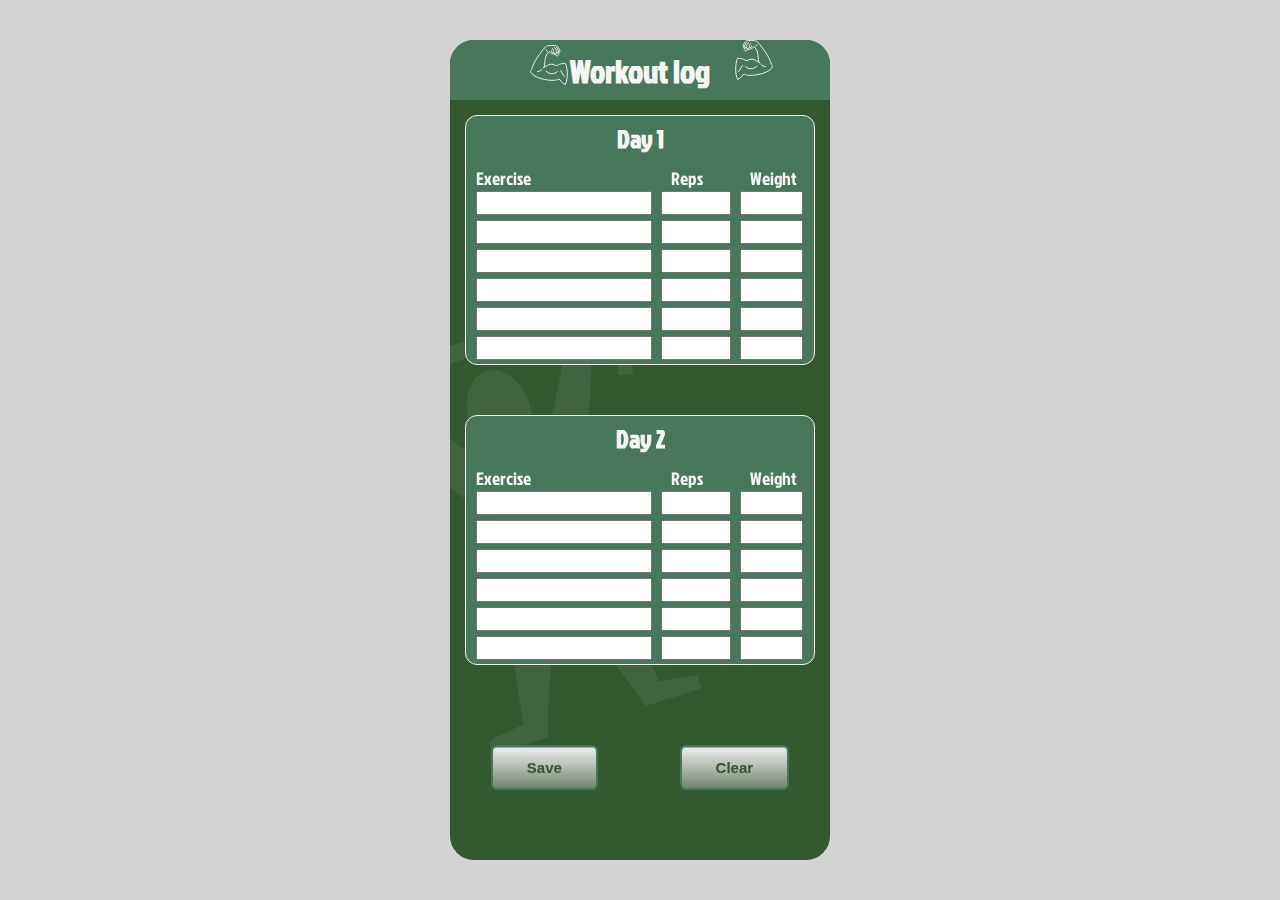
<file: index.html>
<!DOCTYPE html>
<html lang="en">

<head>
    <meta charset="UTF-8" />
    <meta name="viewport" content="width=device-width, initial-scale=1.0" />
    <title>Workout-log</title>
    <link rel="stylesheet" href="CSS/style.css" />
    <script defer src="JavaScript/index.js"></script>
</head>

<body>


    <div id="main">

        <div class="overlay">
            <svg xmlns="http://www.w3.org/2000/svg" width="252" height="499" viewBox="0 0 252 499" fill="none">
                <path
                    d="M-122.052 88.7551L-134.696 95.8153L-112.716 140.448C-116.506 142.45 -120.286 144.475 -124.055 146.522L-139.387 115.388L-152.031 122.446L-136.736 153.498C-140.829 155.782 -144.91 158.088 -148.98 160.417L-141.494 175.309C-137.424 172.979 -133.387 170.699 -129.371 168.456L-112.737 202.23L-100.092 195.173L-116.688 161.474C-112.889 159.411 -109.109 157.388 -105.35 155.401L-82.3032 202.197L-69.6584 195.137L-92.5147 148.73C-86.4573 145.636 -80.3707 142.607 -74.2556 139.642C-49.3594 177.012 -19.6757 219.903 14.6041 242.65C29.8034 267.494 35.4543 282.297 64.4718 314.076C57.9437 353.224 63.7291 413.835 73.6093 468.27L38.6779 485.2L42.8946 498.499L98.4246 480.892C97.137 434.465 106.768 337.743 106.768 337.743C106.768 337.743 170.373 411.244 196.073 449.929L251.603 432.322L247.386 419.023L209.081 425.315C185.79 375.132 155.592 322.261 125.075 294.86C133.103 251.335 126.767 236.186 127.283 206.953C142.201 168.608 141.751 116.429 140.567 71.5285C147.202 70.4395 153.912 69.4047 160.726 68.4343L168.788 119.533L183.191 118.014L175.061 66.4883C179.28 65.9458 183.534 65.4216 187.829 64.9183L193.682 102.023L208.084 100.506L202.216 63.3177C206.79 62.8362 211.404 62.3726 216.073 61.9321L213.61 45.4468C208.898 45.8919 204.238 46.3596 199.617 46.8462L194.224 12.6536L179.822 14.1711L185.231 48.4504C180.971 48.9488 176.715 49.4721 172.463 50.0204L164.709 0.877138L150.308 2.39258L158.129 51.967C110.64 58.7374 67.4809 68.2558 25.5363 81.5555C-16.4068 94.8548 -57.167 111.945 -99.8789 133.779L-122.052 88.7551ZM30.5795 97.4608C57.6846 88.8664 85.3117 81.8919 114.37 76.2228C113.427 110.534 105.698 150.692 94.8188 181.913C91.1187 197.586 81.6914 210.069 67.6926 214.508C53.6938 218.946 38.7952 214.177 26.7403 203.5C-0.140825 184.251 -29.598 155.883 -50.1398 128.386C-23.1253 116.275 3.47293 106.056 30.5795 97.4608ZM36.2075 115.21C20.3129 120.25 12.145 142.588 19.6677 166.313C27.1904 190.038 46.7379 203.589 62.6325 198.549C78.5271 193.509 86.6949 171.171 79.1722 147.446C71.6495 123.721 52.1021 110.17 36.2075 115.21Z"
                    fill="#C6C6C6" fill-opacity="0.1" />
            </svg>
        </div>

        <!-- Top part of the app explaining what it is-->
        <h1 class="workout-log">Workout log</h1>

        <div class="header-svg-left">
            <svg xmlns="http://www.w3.org/2000/svg" width="48" height="48" viewBox="0 0 48 48" fill="none">
                <path
                    d="M33.923 12.27C33.923 12.27 34.534 11.949 34.931 10.13C35.328 8.31101 31.845 4.95001 31.845 4.95001C31.845 4.95001 30.775 4.43101 26.345 4.50801C21.915 4.58501 20.859 5.30201 19.942 6.40201C15.945 11.2 8.43699 20.75 6.65499 28.28C6.24899 29.402 5.689 28.79 5.689 30.601C5.689 31.899 6.399 32.257 6.589 32.469C11.203 37.633 22.509 39.344 27.552 39.344C32.595 39.344 32.563 38.183 33.969 38.183C35.375 38.183 36.933 42.828 40.409 43.5C42.999 38.305 42.892 27.793 40.409 22.24C34.565 22.24 33.633 24.485 31.219 24.485C29.156 24.485 29.477 23.202 26.222 23.202C22.967 23.202 18.476 26.914 18.476 26.914C21.02 23.752 18.184 16.046 23.678 10.917C24.71 9.95501 25.191 13.117 28.4 13.117C28.873 13.397 30.575 13.62 30.575 13.62"
                    stroke="#EFEFEF" stroke-linecap="round" stroke-linejoin="round" />
                <path
                    d="M17.116 28.224C16.222 29.244 14.385 30.627 12.677 30.604M35.527 29.535C37.498 31.903 37.758 34.47 39.744 35.54M32.487 30.605C29.522 33.615 24.159 33.415 21.027 30.207M20.894 8.74C21.031 9.313 21.764 10.195 22.304 10.344M29.27 6.448C29.671 6.929 31.62 9.405 31.574 9.806C31.528 10.207 31.814 12.212 31.207 12.43C30.6 12.648 28.537 12.28 28.56 11.41C28.583 10.54 28.755 10.092 28.709 9.668C28.663 9.244 27.288 7.148 27.288 7.148"
                    stroke="#EFEFEF" stroke-linecap="round" stroke-linejoin="round" />
                <path
                    d="M31.253 6.08099C31.757 6.68899 33.419 9.03799 33.396 10.023C33.373 11.008 33.27 11.731 33.041 11.949C32.812 12.167 31.573 11.654 31.573 11.654"
                    stroke="#EFEFEF" stroke-linecap="round" stroke-linejoin="round" />
                <path
                    d="M31.13 12.452C31.13 12.452 30.634 12.992 30.577 13.576C30.52 14.16 31.333 14.722 32.077 14.928C32.821 15.134 33.866 13.736 33.866 13.209C33.866 12.682 33.041 11.949 33.041 11.949M26.422 9.67001C26.396 10.411 26.215 11.214 26.854 11.447C27.493 11.68 28.599 11.623 28.599 11.623"
                    stroke="#EFEFEF" stroke-linecap="round" stroke-linejoin="round" />
            </svg>
        </div>

        <div class="header-svg-right">
            <svg xmlns="http://www.w3.org/2000/svg" width="48" height="48" viewBox="0 0 48 48" fill="none">
                <path
                    d="M14.0769 12.27C14.0769 12.27 13.4659 11.949 13.0689 10.13C12.6719 8.31101 16.1549 4.95001 16.1549 4.95001C16.1549 4.95001 17.2249 4.43101 21.6549 4.50801C26.0849 4.58501 27.1409 5.30201 28.0579 6.40201C32.0549 11.2 39.5629 20.75 41.3449 28.28C41.7509 29.402 42.3109 28.79 42.3109 30.601C42.3109 31.899 41.6009 32.257 41.4109 32.469C36.7969 37.633 25.4909 39.344 20.4479 39.344C15.4049 39.344 15.4369 38.183 14.0309 38.183C12.6249 38.183 11.0669 42.828 7.59094 43.5C5.00094 38.305 5.10794 27.793 7.59094 22.24C13.4349 22.24 14.3669 24.485 16.7809 24.485C18.8439 24.485 18.5229 23.202 21.7779 23.202C25.0329 23.202 29.5239 26.914 29.5239 26.914C26.9799 23.752 29.8159 16.046 24.3219 10.917C23.2899 9.95501 22.8089 13.117 19.5999 13.117C19.1269 13.397 17.4249 13.62 17.4249 13.62"
                    stroke="#EFEFEF" stroke-linecap="round" stroke-linejoin="round" />
                <path
                    d="M30.884 28.224C31.778 29.244 33.615 30.627 35.323 30.604M12.473 29.535C10.502 31.903 10.242 34.47 8.25598 35.54M15.513 30.605C18.478 33.615 23.841 33.415 26.973 30.207M27.106 8.74C26.969 9.313 26.236 10.195 25.696 10.344M18.73 6.448C18.329 6.929 16.38 9.405 16.426 9.806C16.472 10.207 16.186 12.212 16.793 12.43C17.4 12.648 19.463 12.28 19.44 11.41C19.417 10.54 19.245 10.092 19.291 9.668C19.337 9.244 20.712 7.148 20.712 7.148"
                    stroke="#EFEFEF" stroke-linecap="round" stroke-linejoin="round" />
                <path
                    d="M16.747 6.08099C16.243 6.68899 14.581 9.03799 14.604 10.023C14.627 11.008 14.73 11.731 14.959 11.949C15.188 12.167 16.427 11.654 16.427 11.654"
                    stroke="#EFEFEF" stroke-linecap="round" stroke-linejoin="round" />
                <path
                    d="M16.87 12.452C16.87 12.452 17.366 12.992 17.423 13.576C17.48 14.16 16.667 14.722 15.923 14.928C15.179 15.134 14.134 13.736 14.134 13.209C14.134 12.682 14.959 11.949 14.959 11.949M21.578 9.67001C21.604 10.411 21.785 11.214 21.146 11.447C20.507 11.68 19.401 11.623 19.401 11.623"
                    stroke="#EFEFEF" stroke-linecap="round" stroke-linejoin="round" />
            </svg>
        </div>

        <div id="content">
            <!-- Containers for seven days of the week. All inputs given a unique ID in order to be able to save text in local storage.-->
            <div class="day day1">
                <h3>Day 1</h3>
                <!--Input fields for each exercise. every input given a unique ID.-->
                <form class="exercise-form">
                    <label for="exercise">Exercise</label>
                    <input type="text" class="exercise-input" id="exercise-day1-1">
                    <input type="text" class="exercise-input" id="exercise-day1-2">
                    <input type="text" class="exercise-input" id="exercise-day1-3">
                    <input type="text" class="exercise-input" id="exercise-day1-4">
                    <input type="text" class="exercise-input" id="exercise-day1-5">
                    <input type="text" class="exercise-input" id="exercise-day1-6">
                </form>


                <!--Input fields for how many reps done. every input given a unique ID-->
                <form class="reps-form">
                    <label for="reps">Reps</label>
                    <input type="text" class="rep-input" id="rep-input-day1-1">
                    <input type="text" class="rep-input" id="rep-input-day1-2">
                    <input type="text" class="rep-input" id="rep-input-day1-3">
                    <input type="text" class="rep-input" id="rep-input-day1-4">
                    <input type="text" class="rep-input" id="rep-input-day1-5">
                    <input type="text" class="rep-input" id="rep-input-day1-6">
                </form>


                <!--Input fields for how much weight. every input given a unique ID-->
                <form class="weight-form">
                    <label for="weight">Weight</label>
                    <input type="text" class="weight-input" id="weight-input-day1-1">
                    <input type="text" class="weight-input" id="weight-input-day1-2">
                    <input type="text" class="weight-input" id="weight-input-day1-3">
                    <input type="text" class="weight-input" id="weight-input-day1-4">
                    <input type="text" class="weight-input" id="weight-input-day1-5">
                    <input type="text" class="weight-input" id="weight-input-day1-6">
                </form>
            </div>

            <div class="day day2">
                <h3>Day 2</h3>
                <!--Input fields for each exercise. every input given a unique ID-->
                <form class="exercise-form">
                    <label for="exercise">Exercise</label>
                    <input type="text" class="exercise-input" id="exercise-day2-1">
                    <input type="text" class="exercise-input" id="exercise-day2-2">
                    <input type="text" class="exercise-input" id="exercise-day2-3">
                    <input type="text" class="exercise-input" id="exercise-day2-4">
                    <input type="text" class="exercise-input" id="exercise-day2-5">
                    <input type="text" class="exercise-input" id="exercise-day2-6">
                </form>


                <!--Input fields for how many reps done. every input given a unique ID-->
                <form class="reps-form">
                    <label for="reps">Reps</label>
                    <input type="text" class="rep-input" id="rep-input-day2-1">
                    <input type="text" class="rep-input" id="rep-input-day2-2">
                    <input type="text" class="rep-input" id="rep-input-day2-3">
                    <input type="text" class="rep-input" id="rep-input-day2-4">
                    <input type="text" class="rep-input" id="rep-input-day2-5">
                    <input type="text" class="rep-input" id="rep-input-day2-6">
                </form>


                <!--Input fields for how much weight. every input given a unique ID-->
                <form class="weight-form">
                    <label for="weight">Weight</label>
                    <input type="text" class="weight-input" id="weight-input-day2-1">
                    <input type="text" class="weight-input" id="weight-input-day2-2">
                    <input type="text" class="weight-input" id="weight-input-day2-3">
                    <input type="text" class="weight-input" id="weight-input-day2-4">
                    <input type="text" class="weight-input" id="weight-input-day2-5">
                    <input type="text" class="weight-input" id="weight-input-day2-6">
                </form>
            </div>

            <div class="day day3">
                <h3>Day 3</h3>
                <!--Input fields for each exercise. every input given a unique ID-->
                <form class="exercise-form">
                    <label for="exercise">Exercise</label>
                    <input type="text" class="exercise-input" id="exercise-day3-1">
                    <input type="text" class="exercise-input" id="exercise-day3-2">
                    <input type="text" class="exercise-input" id="exercise-day3-3">
                    <input type="text" class="exercise-input" id="exercise-day3-4">
                    <input type="text" class="exercise-input" id="exercise-day3-5">
                    <input type="text" class="exercise-input" id="exercise-day3-6">
                </form>



                <!--Input fields for how many reps done. every input given a unique ID-->
                <form class="reps-form">
                    <label for="reps">Reps</label>
                    <input type="text" class="rep-input" id="rep-input-day3-1">
                    <input type="text" class="rep-input" id="rep-input-day3-2">
                    <input type="text" class="rep-input" id="rep-input-day3-3">
                    <input type="text" class="rep-input" id="rep-input-day3-4">
                    <input type="text" class="rep-input" id="rep-input-day3-5">
                    <input type="text" class="rep-input" id="rep-input-day3-6">
                </form>


                <!--Input fields for how much weight. every input given a unique ID-->
                <form class="weight-form">
                    <label for="weight">Weight</label>
                    <input type="text" class="weight-input" id="weight-input-day3-1">
                    <input type="text" class="weight-input" id="weight-input-day3-2">
                    <input type="text" class="weight-input" id="weight-input-day3-3">
                    <input type="text" class="weight-input" id="weight-input-day3-4">
                    <input type="text" class="weight-input" id="weight-input-day3-5">
                    <input type="text" class="weight-input" id="weight-input-day3-6">
                </form>
            </div>

            <div class="day day4">
                <h3>Day 4</h3>
                <!--Input fields for each exercise. every input given a unique ID-->
                <form class="exercise-form">
                    <label for="exercise">Exercise</label>
                    <input type="text" class="exercise-input" id="exercise-day4-1">
                    <input type="text" class="exercise-input" id="exercise-day4-2">
                    <input type="text" class="exercise-input" id="exercise-day4-3">
                    <input type="text" class="exercise-input" id="exercise-day4-4">
                    <input type="text" class="exercise-input" id="exercise-day4-5">
                    <input type="text" class="exercise-input" id="exercise-day4-6">
                </form>

                <!--Input fields for how many reps done. every input given a unique ID-->
                <form class="reps-form">
                    <label for="reps">Reps</label>
                    <input type="text" class="rep-input" id="rep-input-day4-1">
                    <input type="text" class="rep-input" id="rep-input-day4-2">
                    <input type="text" class="rep-input" id="rep-input-day4-3">
                    <input type="text" class="rep-input" id="rep-input-day4-4">
                    <input type="text" class="rep-input" id="rep-input-day4-5">
                    <input type="text" class="rep-input" id="rep-input-day4-6">
                </form>

                <!--Input fields for how much weight. every input given a unique ID-->
                <form class="weight-form">
                    <label for="weight">Weight</label>
                    <input type="text" class="weight-input" id="weight-input-day4-1">
                    <input type="text" class="weight-input" id="weight-input-day4-2">
                    <input type="text" class="weight-input" id="weight-input-day4-3">
                    <input type="text" class="weight-input" id="weight-input-day4-4">
                    <input type="text" class="weight-input" id="weight-input-day4-5">
                    <input type="text" class="weight-input" id="weight-input-day4-6">
                </form>
            </div>

            <div class="day day5">
                <h3>Day 5</h3>
                <!--Input fields for each exercise. every input given a unique ID-->
                <form class="exercise-form">
                    <label for="exercise">Exercise</label>
                    <input type="text" class="exercise-input" id="exercise-day5-1">
                    <input type="text" class="exercise-input" id="exercise-day5-2">
                    <input type="text" class="exercise-input" id="exercise-day5-3">
                    <input type="text" class="exercise-input" id="exercise-day5-4">
                    <input type="text" class="exercise-input" id="exercise-day5-5">
                    <input type="text" class="exercise-input" id="exercise-day5-6">
                </form>

                <!--Input fields for how many reps done. every input given a unique ID-->
                <form class="reps-form">
                    <label for="reps">Reps</label>
                    <input type="text" class="rep-input" id="rep-input-day5-1">
                    <input type="text" class="rep-input" id="rep-input-day5-2">
                    <input type="text" class="rep-input" id="rep-input-day5-3">
                    <input type="text" class="rep-input" id="rep-input-day5-4">
                    <input type="text" class="rep-input" id="rep-input-day5-5">
                    <input type="text" class="rep-input" id="rep-input-day5-6">
                </form>

                <!--Input fields for how much weight. every input given a unique ID-->
                <form class="weight-form">
                    <label for="weight">Weight</label>
                    <input type="text" class="weight-input" id="weight-input-day5-1">
                    <input type="text" class="weight-input" id="weight-input-day5-2">
                    <input type="text" class="weight-input" id="weight-input-day5-3">
                    <input type="text" class="weight-input" id="weight-input-day5-4">
                    <input type="text" class="weight-input" id="weight-input-day5-5">
                    <input type="text" class="weight-input" id="weight-input-day5-6">
                </form>
            </div>

            <div class="day day6">
                <h3>Day 6</h3>
                <!--Input fields for each exercise. every input given a unique ID-->
                <form class="exercise-form">
                    <label for="exercise">Exercise</label>
                    <input type="text" class="exercise-input" id="exercise-day6-1">
                    <input type="text" class="exercise-input" id="exercise-day6-2">
                    <input type="text" class="exercise-input" id="exercise-day6-3">
                    <input type="text" class="exercise-input" id="exercise-day6-4">
                    <input type="text" class="exercise-input" id="exercise-day6-5">
                    <input type="text" class="exercise-input" id="exercise-day6-6">
                </form>

                <!--Input fields for how many reps done. every input given a unique ID-->
                <form class="reps-form">
                    <label for="reps">Reps</label>
                    <input type="text" class="rep-input" id="rep-input-day6-1">
                    <input type="text" class="rep-input" id="rep-input-day6-2">
                    <input type="text" class="rep-input" id="rep-input-day6-3">
                    <input type="text" class="rep-input" id="rep-input-day6-4">
                    <input type="text" class="rep-input" id="rep-input-day6-5">
                    <input type="text" class="rep-input" id="rep-input-day6-6">
                </form>

                <!--Input fields for how much weight. every input given a unique ID-->
                <form class="weight-form">
                    <label for="weight">Weight</label>
                    <input type="text" class="weight-input" id="weight-input-day6-1">
                    <input type="text" class="weight-input" id="weight-input-day6-2">
                    <input type="text" class="weight-input" id="weight-input-day6-3">
                    <input type="text" class="weight-input" id="weight-input-day6-4">
                    <input type="text" class="weight-input" id="weight-input-day6-5">
                    <input type="text" class="weight-input" id="weight-input-day6-6">
                </form>
            </div>
            <div class="day day7">
                <h3>Day 7</h3>
                <!--Input fields for each exercise. every input given a unique ID-->
                <form class="exercise-form">
                    <label for="exercise">Exercise</label>
                    <input type="text" class="exercise-input" id="exercise-day7-1">
                    <input type="text" class="exercise-input" id="exercise-day7-2">
                    <input type="text" class="exercise-input" id="exercise-day7-3">
                    <input type="text" class="exercise-input" id="exercise-day7-4">
                    <input type="text" class="exercise-input" id="exercise-day7-5">
                    <input type="text" class="exercise-input" id="exercise-day7-6">
                </form>


                <!--Input fields for how many reps done. every input given a unique ID-->
                <form class="reps-form">
                    <label for="reps">Reps</label>
                    <input type="text" class="rep-input" id="rep-input-day7-1">
                    <input type="text" class="rep-input" id="rep-input-day7-2">
                    <input type="text" class="rep-input" id="rep-input-day7-3">
                    <input type="text" class="rep-input" id="rep-input-day7-4">
                    <input type="text" class="rep-input" id="rep-input-day7-5">
                    <input type="text" class="rep-input" id="rep-input-day7-6">
                </form>

                <!--Input fields for how much weight. every input given a unique ID-->
                <form class="weight-form">
                    <label for="weight">Weight</label>
                    <input type="text" class="weight-input" id="weight-input-day7-1">
                    <input type="text" class="weight-input" id="weight-input-day7-2">
                    <input type="text" class="weight-input" id="weight-input-day7-3">
                    <input type="text" class="weight-input" id="weight-input-day7-4">
                    <input type="text" class="weight-input" id="weight-input-day7-5">
                    <input type="text" class="weight-input" id="weight-input-day7-6">
                </form>

                <!--End of containers for main-->
            </div>
        </div>
        <div class="allButtons">
            <button id="save-btn">Save</button>
            <button id="clear-btn">Clear</button>
        </div>
    </div>
</body>

</html>
</file>
<file: CSS/style.css>
@import url("https://fonts.googleapis.com/css2?family=Jockey+One&display=swap");

* {
  margin: 0;
  padding: 0;
  box-sizing: border-box;
}

body {
  display: flex;
  justify-content: center;
  align-items: center;
  height: 100vh;
  font-family: Jockey One, sans-serif;
  background-color: lightgrey;
}

h3 {
  text-align: center;
  font-size: 25px;
}

#main {
  display: flex;
  justify-content: center;
  background-color: #345830;
  color: whitesmoke;
  display: grid;
  grid-template-rows: 60px auto 180px;
  width: 380px;
  height: 820px;
  border-radius: 24px;
}

#content {
  overflow: auto;
  height: 620px;
  position: relative;
  bottom: 15.5rem;
}

.workout-log {
  grid-row-start: 1;
  background-color: #48775b;
  border-radius: 24px 24px 0px 0px;
  display: flex;
  justify-content: center;
  align-items: center;
  width: 380px;
  color: (to bottom, #e9e9e9 5%, #b5b5b57b 100%);
}

.day1 {
  margin-top: 30px;
}

.day {
  border: 1px solid whitesmoke;
  border-radius: 12px;
  background-color: #48775b;
  width: 350px;
  height: 250px;
  margin-bottom: 50px;
  margin-left: auto;
  margin-right: auto;
  display: grid;
  gap: 5px;
  grid-template-rows: 45px 210px;
  grid-template-columns: 190px 1fr 1fr;
  grid-template-areas:
    "header header header"
    "left middle right";
}

.day h3 {
  grid-area: header;
  text-align: center;
  line-height: 45px;
}

label {
  margin-left: 10px;
  font-size: 18px;
}

.exercise-input {
  display: block;
  grid-area: left;
  width: 11rem;
  height: 1.5rem;
  margin-bottom: 5px;
  margin-left: 10px;
}

.rep-input {
  display: block;
  grid-area: middle;
  width: 70px;
  height: 1.5rem;
  margin-bottom: 5px;
}

.weight-input {
  display: block;
  grid-area: right;
  width: 63px;
  height: 1.5rem;
  margin-bottom: 5px;
}

.allButtons {
  display: flex;
  justify-content: space-around;
  align-items: center;
  position: relative;
  bottom: 13rem;
}

button {
  box-shadow: inset 0px 1px 0px 0px #739e50ae;
  background: linear-gradient(to bottom, #e9e9e9 5%, #b5b5b57b 100%);
  background-color: #345830;
  border-radius: 6px;
  border: 2px solid #48775b;
  cursor: pointer;
  color: #345830;
  font-family: Arial;
  font-size: 15px;
  font-weight: bold;
  padding: 12px 34px;
  text-decoration: none;
  text-shadow: 0px 1px 0px #a1a1a1;
}
button:hover {
  background: linear-gradient(to bottom, #3f7a2bac 5%, #6b803a7d 100%);
  background-color: #6fb95687;
  color: #e9e9e9;
  border: 2px solid #c4c5c4;
}
button:active {
  position: relative;
  top: 1px;
}

/* ------- styling for the svg's ------- */

.overlay {
  position: fixed;
  top: 16rem;
  width: 100%;
  height: 100%;
  pointer-events: none;
}

.header-svg-left {
  position: relative;
  top: -3.7rem;
  left: 4.7rem;
}

.header-svg-right {
  position: relative;
  top: -7.3rem;
  left: 17.5rem;
}
</file>
